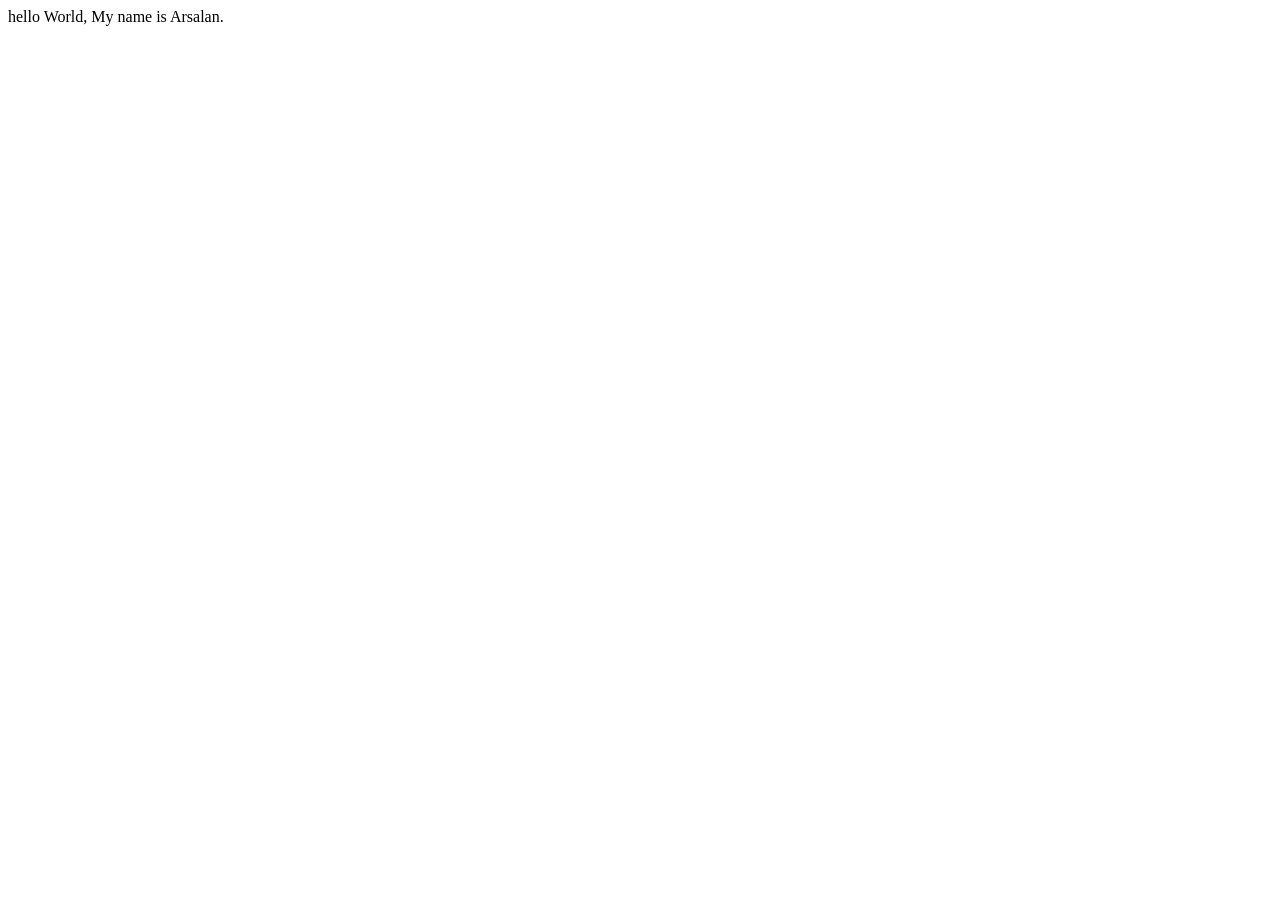
<file: test.html>
<html lang="en">
<head>
    <meta charset="UTF-8">
    <meta http-equiv="X-UA-Compatible" content="IE=edge">
    <meta name="viewport" content="width=device-width, initial-scale=1.0">
    <title>Hello, World!</title>
</head>
<body>
    hello World, My name is Arsalan.
</body>
</html>
</file>
